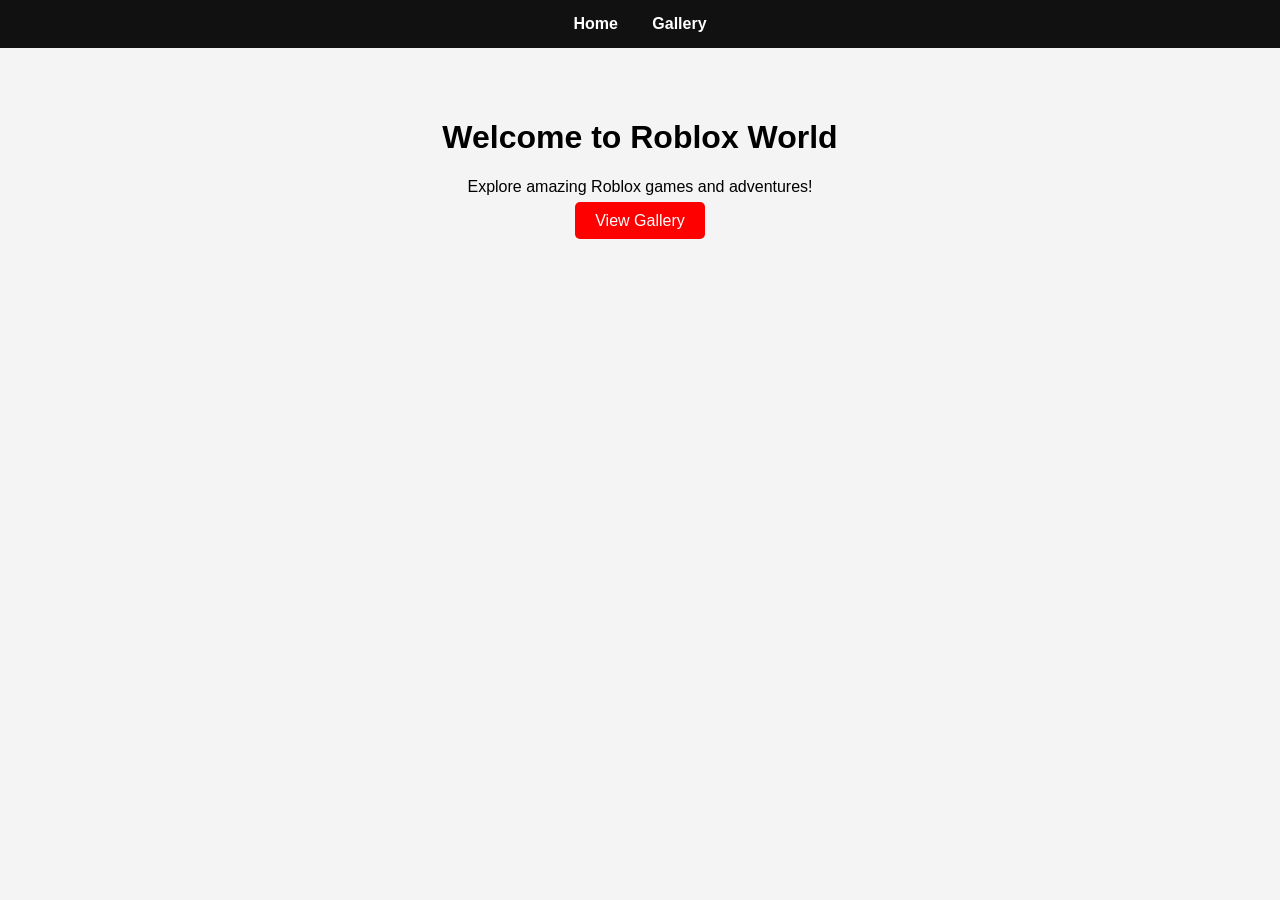
<file: index.html>
<!DOCTYPE html>
<html>
<head>
    <title>Roblox World</title>
    <link rel="stylesheet" href="css/style.css">
</head>
<body>
    <nav>
        <a href="index.html">Home</a>
        <a href="gallery.html">Gallery</a>
    </nav>

    <div class="container">
        <h1>Welcome to Roblox World</h1>
        <p>Explore amazing Roblox games and adventures!</p>
        <a class="btn" href="gallery.html">View Gallery</a>
    </div>

    <script src="js/script.js"></script>
</body>
</html>
</file>
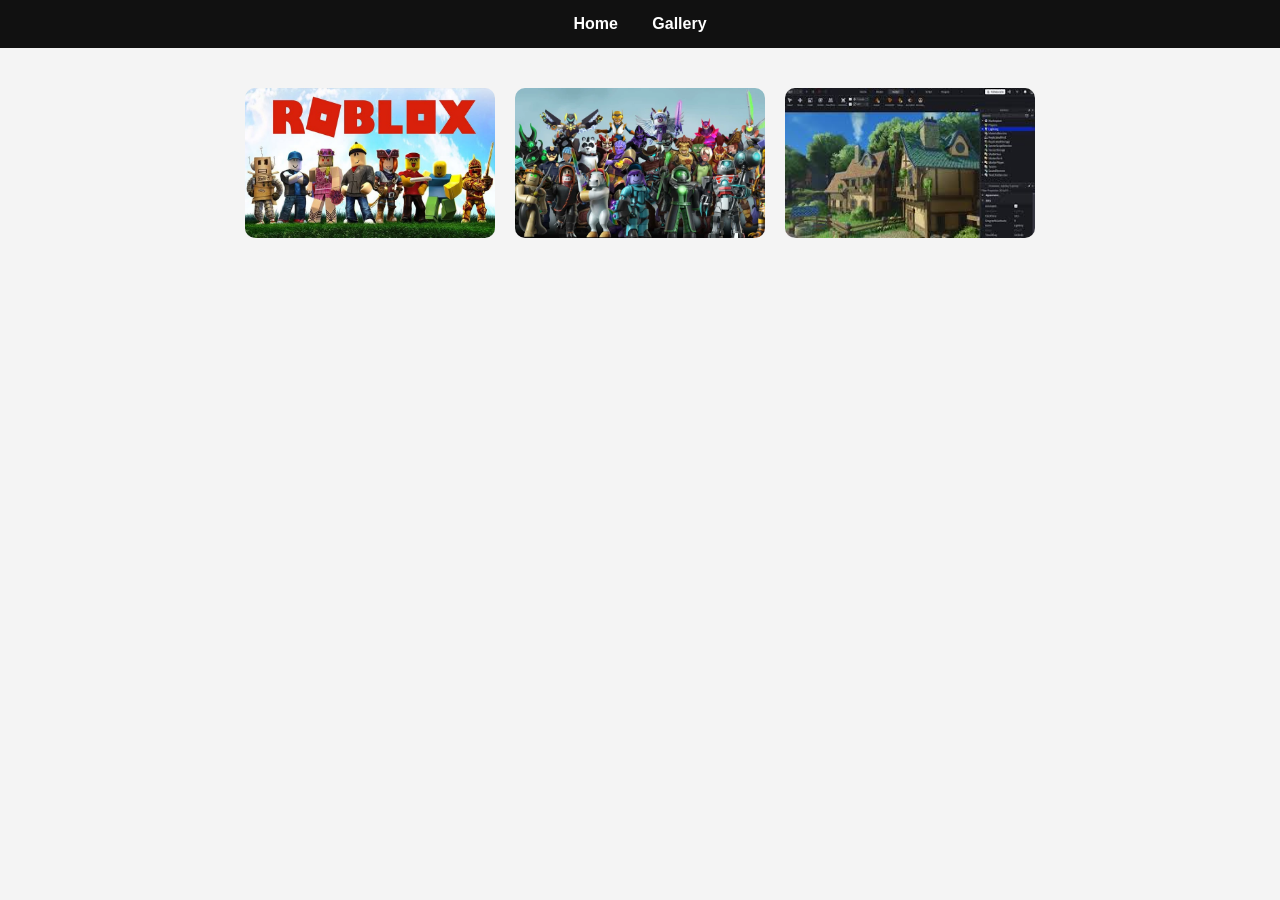
<file: gallery.html>
<!DOCTYPE html>
<html>
<head>
    <title>Roblox Gallery</title>
    <link rel="stylesheet" href="css/style.css">
</head>
<body>
    <nav>
        <a href="index.html">Home</a>
        <a href="gallery.html">Gallery</a>
    </nav>

    <div class="gallery">
        <img src="img/game1.jpg">
        <img src="img/game2.webp">
        <img src="img/game3.jfif">
    </div>

    <script src="js/script.js"></script>
</body>
</html>
</file>
<file: css/style.css>
body {
    margin: 0;
    font-family: Arial;
    background: #f4f4f4;
    text-align: center;
}

nav {
    background: #111;
    padding: 15px;
}

nav a {
    color: white;
    margin: 0 15px;
    text-decoration: none;
    font-weight: bold;
}

.container {
    padding: 50px;
}

.btn {
    background: red;
    color: white;
    padding: 10px 20px;
    text-decoration: none;
    border-radius: 5px;
}

.gallery {
    display: flex;
    justify-content: center;
    gap: 20px;
    padding: 40px;
}

.gallery img {
    width: 250px;
    border-radius: 10px;
    transition: 0.3s;
}

.gallery img:hover {
    transform: scale(1.1);
}
</file>
